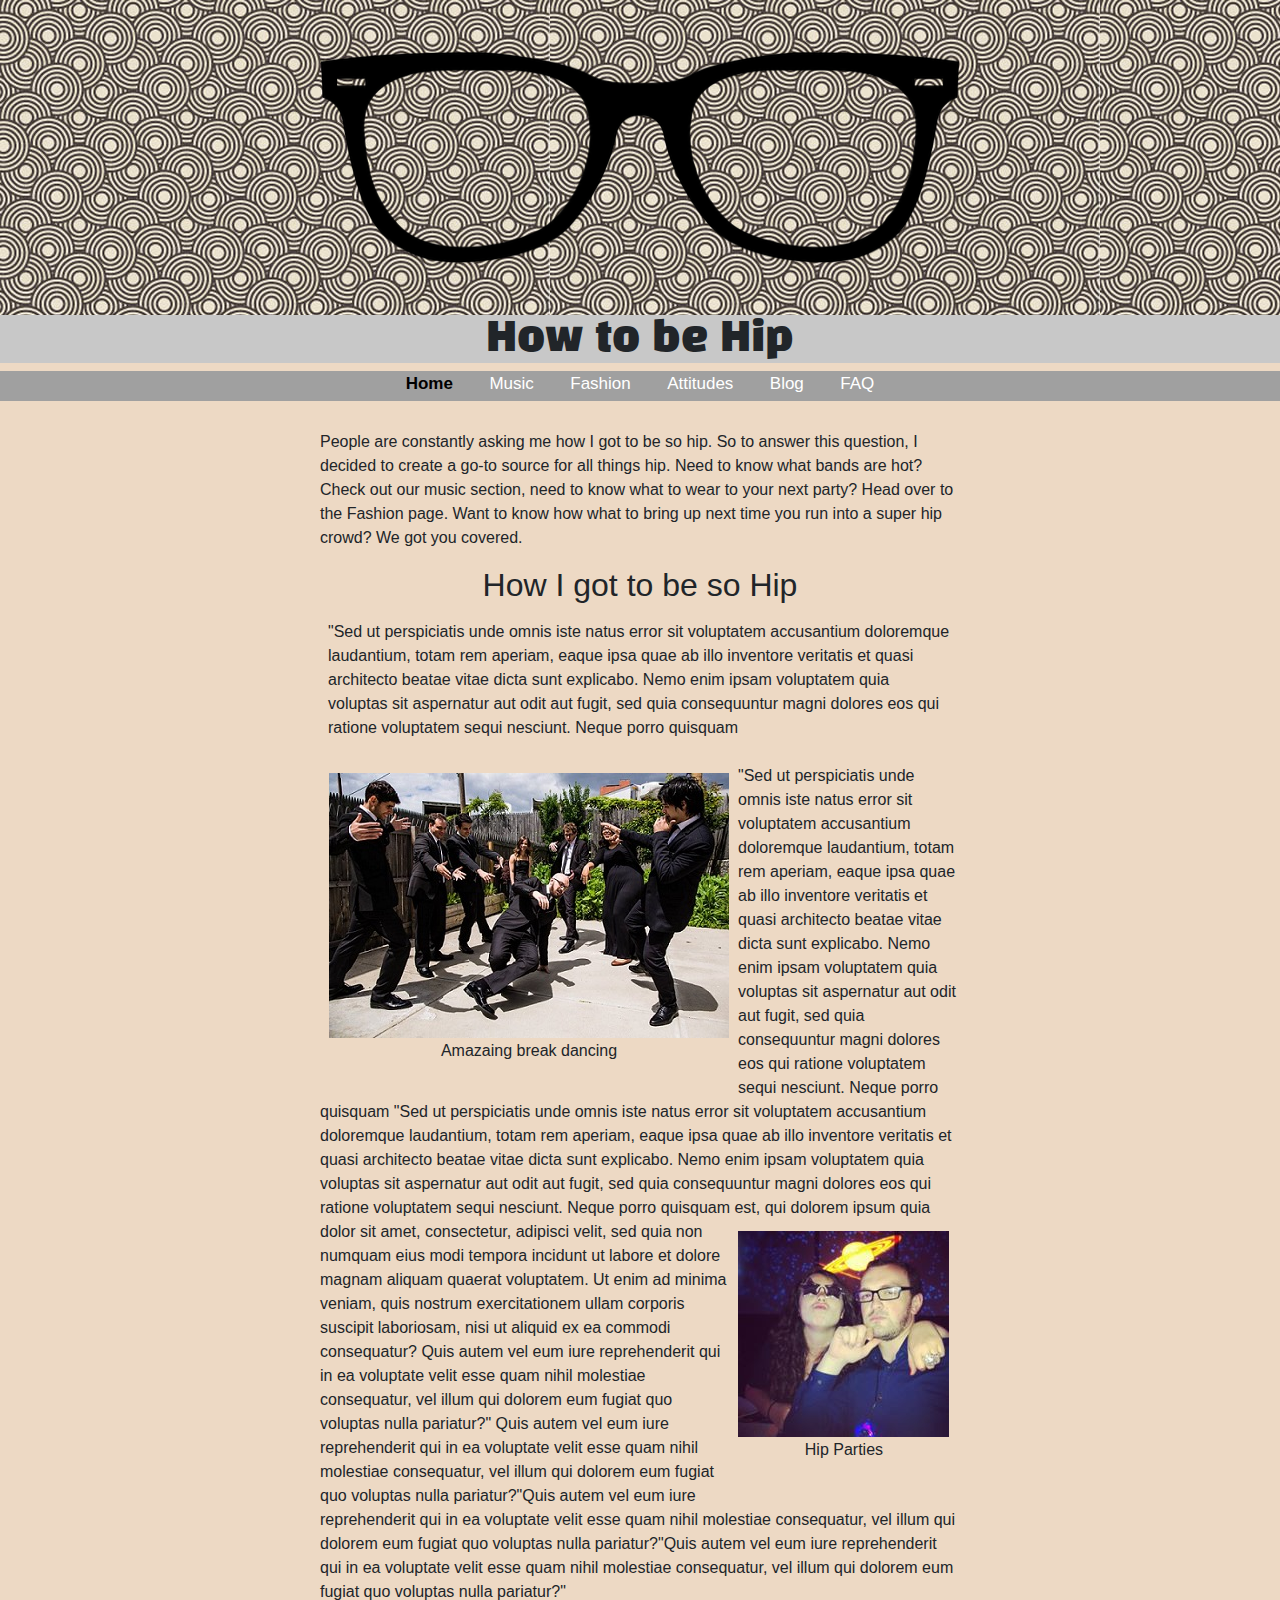
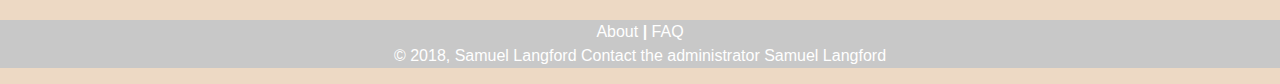
<file: index.html>
<html>
<head>
	<meta charset="utf-8">
    <meta http-equiv="X-UA-Compatible" content="IE=edge">
    <meta name="viewport" content="width=device-width, initial-scale=1">
    <meta name="keywords" content="Music, Fashion, Hip, Hipster">
    <meta name="description" content="How to be Hip.">
    <meta name="author" content="Samuel Langford">
	<link rel="stylesheet" type="text/css" href="styles/style.css">
	<link href="https://fonts.googleapis.com/css?family=Lobster" rel="stylesheet">
	<meta name="viewport" content="width=device-width, initial-scale=1">
	<link rel="stylesheet" href="https://maxcdn.bootstrapcdn.com/bootstrap/4.0.0/css/bootstrap.min.css" integrity="sha384-Gn5384xqQ1aoWXA+058RXPxPg6fy4IWvTNh0E263XmFcJlSAwiGgFAW/dAiS6JXm" crossorigin="anonymous">
	<link href="https://fonts.googleapis.com/css?family=Black+Han+Sans" rel="stylesheet">	
	<title>How to be Hip</title>
</head>
<body>
<span class="headerspan">

<div class="head">
	<img class="logo" src="images/logo.png">
	<h1 class="headertitle">How to be Hip</h1>
</div>


	<div class="main-nav">
  		<a class="active" href="./index.html"><span style="color: black;"><strong>Home</strong></span></a>
  		<a href="views/music.html">Music</a>
  		<a href="views/fashion.html">Fashion</a>
  		<a href="views/attitudes.html">Attitudes</a>
  		<a href="views/blog.html">Blog</a>
  		<a href="views/FAQ.html">FAQ</a>
  	</div>
</span>


	<!-- ==========================================Header/nav bar==================== -->
	<div class='body-div'>
		<p>
		People are constantly asking me how I got to be so hip. So to answer this question, I decided to create a go-to source for all things hip. Need to know what bands are hot? Check out our music section, need to know what to wear to your next party? Head over to the Fashion page. Want to know how what to bring up next time you run into a super hip crowd? We got you covered. 
		</p>
			<h2>How I got to be so Hip</h2>
		<p class='homepagepar'>
			"Sed ut perspiciatis unde omnis iste natus error sit voluptatem accusantium doloremque laudantium, totam rem aperiam, eaque ipsa quae ab illo inventore veritatis et quasi architecto beatae vitae dicta sunt explicabo. Nemo enim ipsam voluptatem quia voluptas sit aspernatur aut odit aut fugit, sed quia consequuntur magni dolores eos qui ratione voluptatem sequi nesciunt. Neque porro quisquam  
		<div class='homepageimage'>
		<figure>
	 		<img src="images/sammyhomepage.jpg" alt="thick glasses logo"> 
	 		<figcaption>Amazaing break dancing</figcaption>
		</figure>
		</div>

			"Sed ut perspiciatis unde omnis iste natus error sit voluptatem accusantium doloremque laudantium, totam rem aperiam, eaque ipsa quae ab illo inventore veritatis et quasi architecto beatae vitae dicta sunt explicabo. Nemo enim ipsam voluptatem quia voluptas sit aspernatur aut odit aut fugit, sed quia consequuntur magni dolores eos qui ratione voluptatem sequi nesciunt. Neque porro quisquam
			"Sed ut perspiciatis unde omnis iste natus error sit voluptatem accusantium doloremque laudantium, totam rem aperiam, eaque ipsa quae ab illo inventore veritatis et quasi architecto beatae vitae dicta sunt explicabo. Nemo enim ipsam voluptatem quia voluptas sit aspernatur aut odit aut fugit, sed quia consequuntur magni dolores eos qui ratione voluptatem sequi nesciunt. Neque porro quisquam   <div class='homepageimage2'>
		<figure>
	 		<img src="images/toohip.jpg" alt="Atrractive people at a party"> 
	 		<figcaption>Hip Parties</figcaption>
		</figure>
		</div>est, qui dolorem ipsum quia dolor sit amet, consectetur, adipisci velit, sed quia non numquam eius modi tempora incidunt ut labore et dolore magnam aliquam quaerat voluptatem. Ut enim ad minima veniam, quis nostrum exercitationem ullam corporis suscipit laboriosam, nisi ut aliquid ex ea commodi consequatur? Quis autem vel eum iure reprehenderit qui in ea voluptate velit esse quam nihil molestiae consequatur, vel illum qui dolorem eum fugiat quo voluptas nulla pariatur?"
		Quis autem vel eum iure reprehenderit qui in ea voluptate velit esse quam nihil molestiae consequatur, vel illum qui dolorem eum fugiat quo voluptas nulla pariatur?"Quis autem vel eum iure reprehenderit qui in ea voluptate velit esse quam nihil molestiae consequatur, vel illum qui dolorem eum fugiat quo voluptas nulla pariatur?"Quis autem vel eum iure reprehenderit qui in ea voluptate velit esse quam nihil molestiae consequatur, vel illum qui dolorem eum fugiat quo voluptas nulla pariatur?"
		</p>
		
</div>
<!--===================== footer=============================== -->
<div style="clear: both"></div>

<div class="footer">
  <p>
		<a href="views/about.html">About <strong>|</strong></a>
		<a href="views/FAQ.html">FAQ</a> <br>
	&copy; 2018, Samuel Langford 
      Contact the administrator  <a href="mailto:example@example">Samuel Langford</a>


</p>
</div>

</body>
</html>
</file>
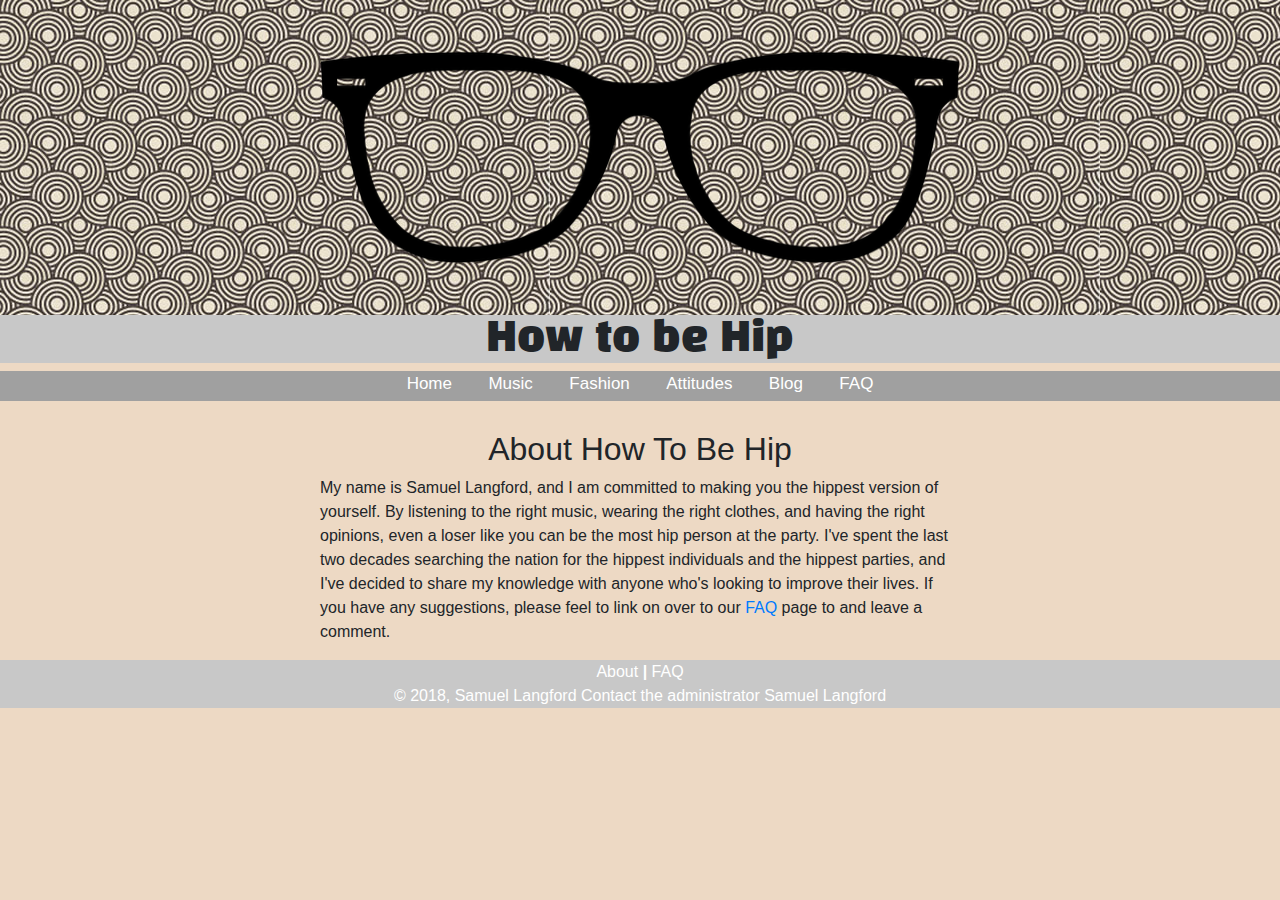
<file: views/about.html>
<html>
<head>
	 <meta charset="utf-8">
    <meta http-equiv="X-UA-Compatible" content="IE=edge">
    <meta name="viewport" content="width=device-width, initial-scale=1">
	<meta charset="utf-8"/>
    <meta name="keywords" content="Music, Fashion, Hip, Hipster">
    <meta name="description" content="How to be Hip.">
    <meta name="author" content="Samuel Langford">
	<link rel="stylesheet" type="text/css" href="../styles/style.css">
	<link href="https://fonts.googleapis.com/css?family=Lobster" rel="stylesheet">
	<link rel="stylesheet" href="https://maxcdn.bootstrapcdn.com/bootstrap/4.0.0/css/bootstrap.min.css" integrity="sha384-Gn5384xqQ1aoWXA+058RXPxPg6fy4IWvTNh0E263XmFcJlSAwiGgFAW/dAiS6JXm" crossorigin="anonymous">
	<link href="https://fonts.googleapis.com/css?family=Black+Han+Sans" rel="stylesheet">

	<title>How to be Hip</title>
	
</head>
<body>
	<div class="head">
		<img class="logo" src="../images/logo.png">
		<h1 class="headertitle">How to be Hip</h1>
	</div>
	<div class="main-nav">
  		<a class="active" href="../index.html">Home</a>
  		<a href="../views/music.html">Music</a>
  		<a href="../views/fashion.html">Fashion</a>
  		<a href="../views/attitudes.html">Attitudes</a>
  		<a href="../views/blog.html">Blog</a>
  		<a href="../views/FAQ.html">FAQ</a>
	</div>
	<!-- ==========================================Header/nav bar==================== -->
	<div class='body-div'>
	<h2>About How To Be Hip</h2>
	<p>
		My name is Samuel Langford, and I am committed to making you the hippest version of yourself. By listening to the right music, wearing the right clothes, and having the right opinions, even a loser like you can be the most hip person at the party. 

		I've spent the last two decades searching the nation for the hippest individuals and the hippest parties, and I've decided to share my knowledge with anyone who's looking to improve their lives. 

		If you have any suggestions, please feel to link on over to our <a href="../views/FAQ.html">FAQ</a> page to and leave a comment. 
	</p>
	</div>
<!--===================== footer=============================== -->
<div style="clear: both"></div>


<div class="footer">
  <p>
		<a href="../views/about.html">About <strong>|</strong></a>
		<a href="../views/FAQ.html">FAQ</a> <br>
	&copy; 2018, Samuel Langford 
      Contact the administrator  <a href="mailto:example@example">Samuel Langford</a>
</p>
</div>

</body>
</html>
</file>
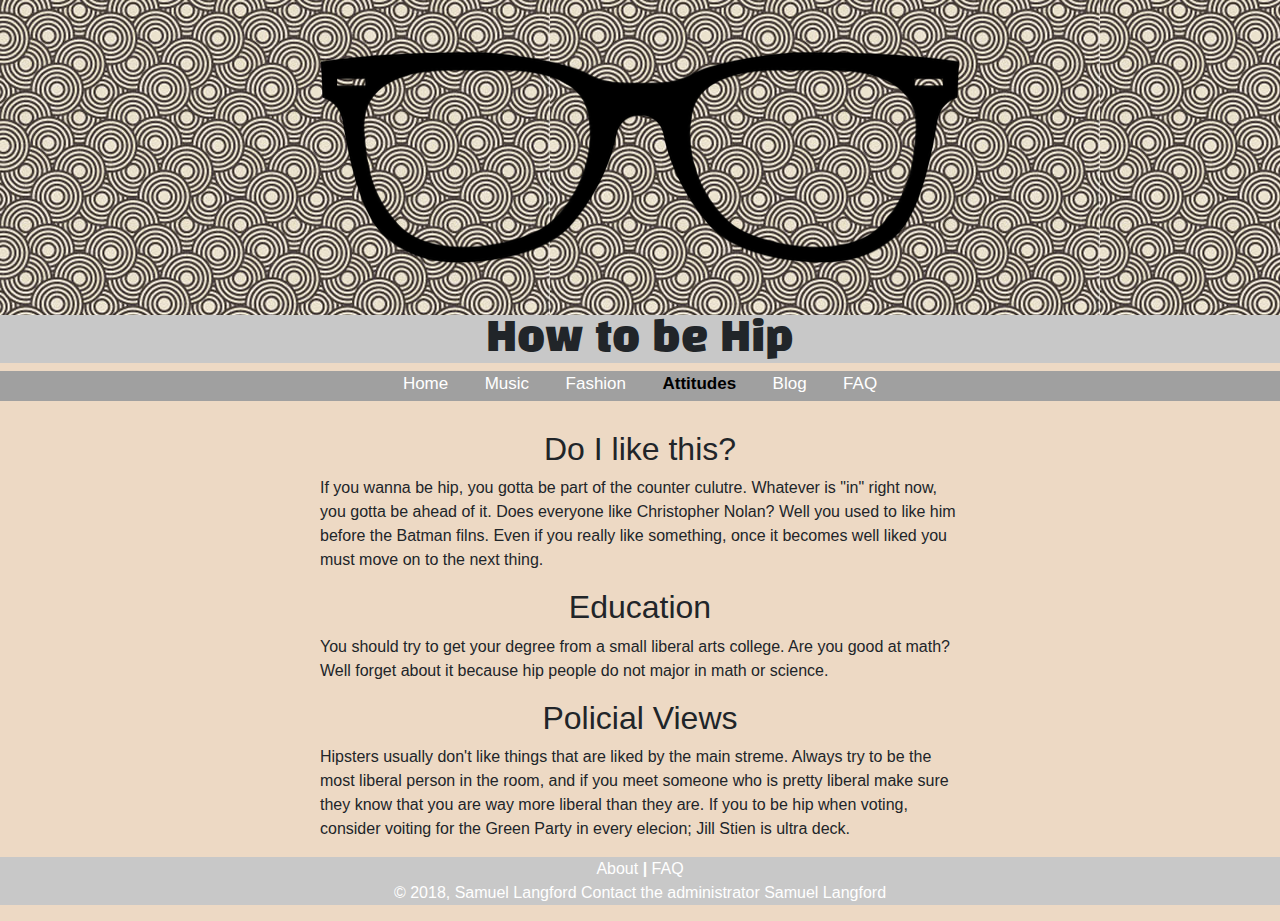
<file: views/attitudes.html>
<html>
<head>
	
	<meta charset="utf-8">
    <meta http-equiv="X-UA-Compatible" content="IE=edge">
    <meta name="viewport" content="width=device-width, initial-scale=1">
    <meta name="keywords" content="Music, Fashion, Hip, Hipster">
    <meta name="description" content="How to be Hip.">
    <meta name="author" content="Samuel Langford">
	<link rel="stylesheet" type="text/css" href="../styles/style.css">
	<link href="https://fonts.googleapis.com/css?family=Lobster" rel="stylesheet">
	<link rel="stylesheet" href="https://maxcdn.bootstrapcdn.com/bootstrap/4.0.0/css/bootstrap.min.css" integrity="sha384-Gn5384xqQ1aoWXA+058RXPxPg6fy4IWvTNh0E263XmFcJlSAwiGgFAW/dAiS6JXm" crossorigin="anonymous">
	<link href="https://fonts.googleapis.com/css?family=Black+Han+Sans" rel="stylesheet">

	<title>How to be Hip</title>
</head>
<body>

	<div class="head">
		<img class="logo" src="../images/logo.png">
		<h1 class="headertitle">How to be Hip</h1>
	</div>

	<div class="main-nav">
  		<a class="active" href="../index.html">Home</a>
  		<a href="../views/music.html">Music</a>
  		<a href="../views/fashion.html">Fashion</a>
  		<a href="../views/attitudes.html"><strong><span style="color: black;">Attitudes</span></strong></a>
  		<a href="../views/blog.html">Blog</a>
  		<a href="../views/FAQ.html">FAQ</a>
	</div>
	<!-- ==========================================Header/nav bar==================== -->

<div class='body-div'>
	<h2>Do I like this?</h2>
	<p>
		If you wanna be hip, you gotta be part of the counter culutre. Whatever is "in" right now, you gotta be ahead of it. Does everyone like Christopher Nolan? Well you used to like him before the Batman filns. Even if you really like something, once it becomes well liked you must move on to the next thing. 
	</p>
	<h2>Education</h2>
	<p>
		You should try to get your degree from a small liberal arts college. Are you good at math? Well forget about it because hip people do not major in math or science. 
	</p>
	<h2>Policial Views</h2>
	<p>
		Hipsters usually don't like things that are liked by the main streme. Always try to be the most liberal person in the room, and if you meet someone who is pretty liberal make sure they know that you are way more liberal than they are. If you to be hip when voting, consider voiting for the Green Party in every elecion; Jill Stien is ultra deck.  
	</p>
</div>
	<!--===================== footer =============================== -->
<div style="clear: both"></div>

<div class="footer">
  <p>
		<a href="../views/about.html">About <strong>|</strong></a>
		<a href="../views/FAQ.html">FAQ</a> <br>
	&copy; 2018, Samuel Langford 
      Contact the administrator  <a href="mailto:example@example">Samuel Langford</a>
</p>
</div>

</body>
</html>
</file>
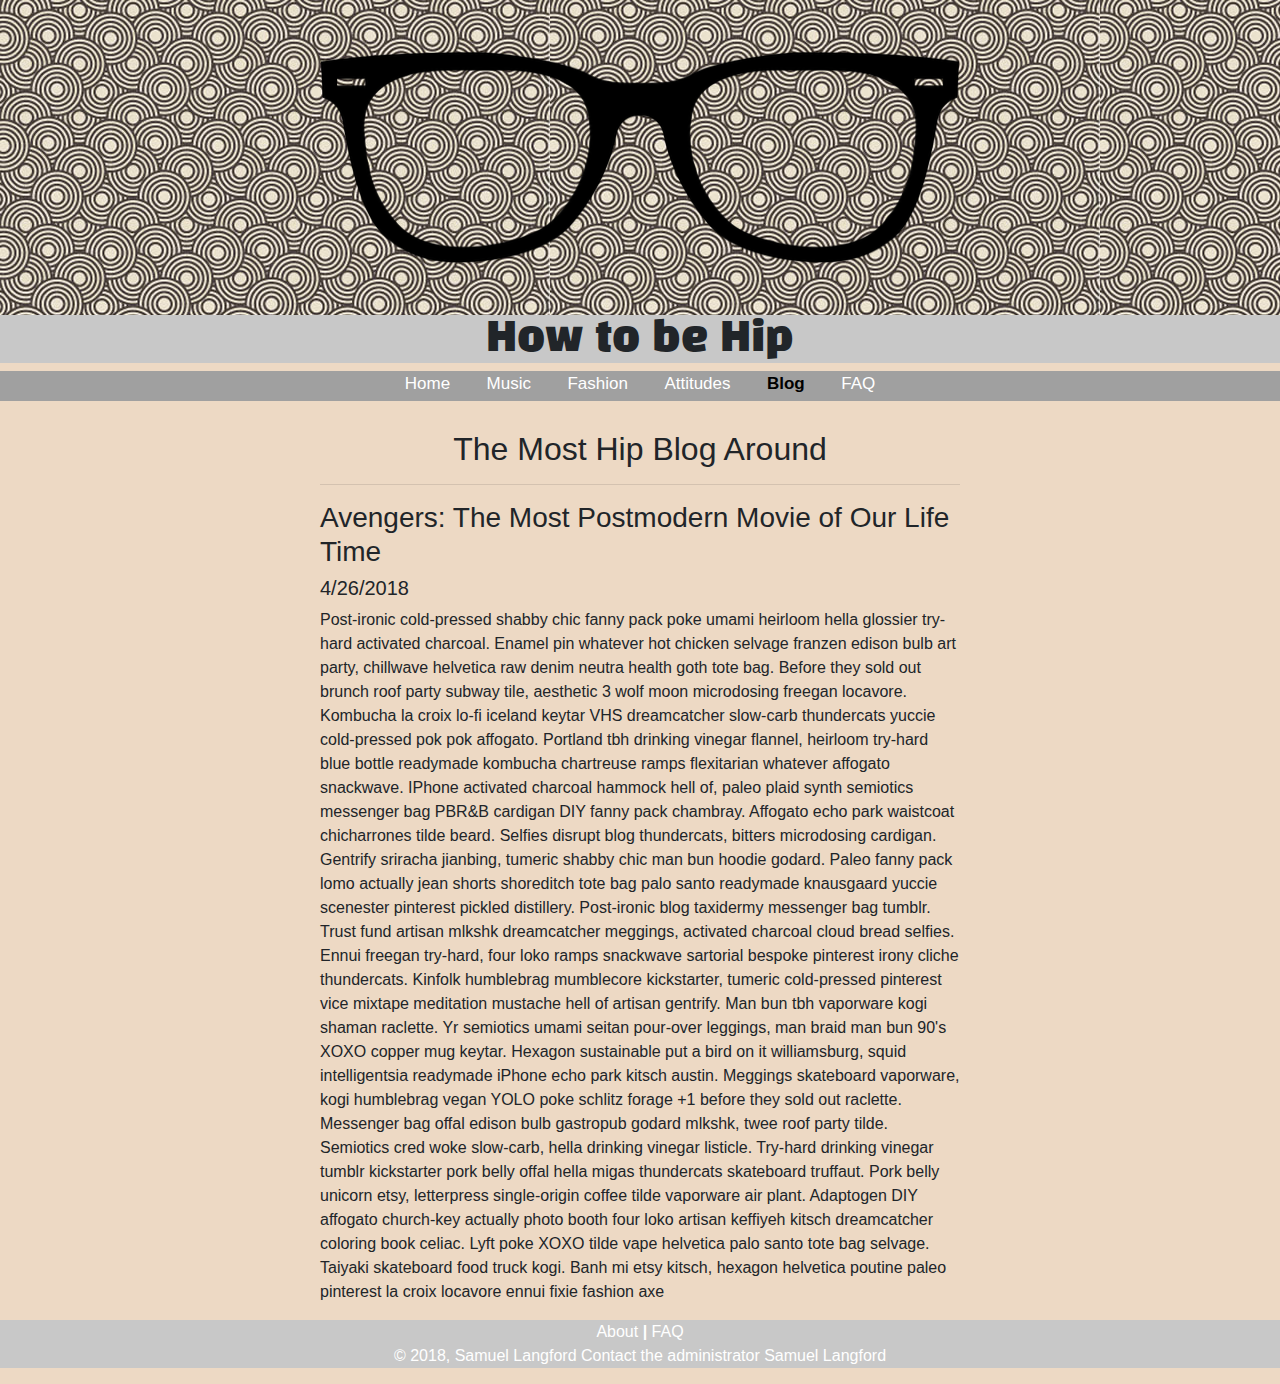
<file: views/blog.html>
<html>
<head>
	<meta charset="utf-8">
    <meta http-equiv="X-UA-Compatible" content="IE=edge">
    <meta name="viewport" content="width=device-width, initial-scale=1">
    <meta name="keywords" content="Music, Fashion, Hip, Hipster">
    <meta name="description" content="How to be Hip.">
    <meta name="author" content="Samuel Langford">
	<link rel="stylesheet" type="text/css" href="../styles/style.css">
	<link href="https://fonts.googleapis.com/css?family=Lobster" rel="stylesheet">
	<link rel="stylesheet" href="https://maxcdn.bootstrapcdn.com/bootstrap/4.0.0/css/bootstrap.min.css" integrity="sha384-Gn5384xqQ1aoWXA+058RXPxPg6fy4IWvTNh0E263XmFcJlSAwiGgFAW/dAiS6JXm" crossorigin="anonymous">
	<link href="https://fonts.googleapis.com/css?family=Black+Han+Sans" rel="stylesheet">

	<title>How to be Hip</title>
</head>
<body>

	<div class="head">
		<img class="logo" src="../images/logo.png">
		<h1 class="headertitle">How to be Hip</h1>
	</div>

	<div class="main-nav">
  		<a class="active" href="../index.html">Home</a>
  		<a href="../views/music.html">Music</a>
  		<a href="../views/fashion.html">Fashion</a>
  		<a href="../views/attitudes.html">Attitudes</a>
  		<a href="../views/blog.html"><strong><span style="color: black;"> Blog</span></strong></a>
  		<a href="../views/FAQ.html">FAQ</a>	
	</div>


	<!-- ==========================================Header/nav bar==================== -->

<div class='body-div'>
<h2>The Most Hip Blog Around</h2>
<hr>
<h3>Avengers: The Most Postmodern Movie of Our Life Time</h3>
<h5>4/26/2018</h5>
<p>Post-ironic cold-pressed shabby chic fanny pack poke umami heirloom hella glossier try-hard activated charcoal. Enamel pin whatever hot chicken selvage franzen edison bulb art party, chillwave helvetica raw denim neutra health goth tote bag. Before they sold out brunch roof party subway tile, aesthetic 3 wolf moon microdosing freegan locavore. Kombucha la croix lo-fi iceland keytar VHS dreamcatcher slow-carb thundercats yuccie cold-pressed pok pok affogato.

Portland tbh drinking vinegar flannel, heirloom try-hard blue bottle readymade kombucha chartreuse ramps flexitarian whatever affogato snackwave. IPhone activated charcoal hammock hell of, paleo plaid synth semiotics messenger bag PBR&B cardigan DIY fanny pack chambray. Affogato echo park waistcoat chicharrones tilde beard. Selfies disrupt blog thundercats, bitters microdosing cardigan. Gentrify sriracha jianbing, tumeric shabby chic man bun hoodie godard.

Paleo fanny pack lomo actually jean shorts shoreditch tote bag palo santo readymade knausgaard yuccie scenester pinterest pickled distillery. Post-ironic blog taxidermy messenger bag tumblr. Trust fund artisan mlkshk dreamcatcher meggings, activated charcoal cloud bread selfies. Ennui freegan try-hard, four loko ramps snackwave sartorial bespoke pinterest irony cliche thundercats. Kinfolk humblebrag mumblecore kickstarter, tumeric cold-pressed pinterest vice mixtape meditation mustache hell of artisan gentrify. Man bun tbh vaporware kogi shaman raclette. Yr semiotics umami seitan pour-over leggings, man braid man bun 90's XOXO copper mug keytar.

Hexagon sustainable put a bird on it williamsburg, squid intelligentsia readymade iPhone echo park kitsch austin. Meggings skateboard vaporware, kogi humblebrag vegan YOLO poke schlitz forage +1 before they sold out raclette. Messenger bag offal edison bulb gastropub godard mlkshk, twee roof party tilde. Semiotics cred woke slow-carb, hella drinking vinegar listicle.

Try-hard drinking vinegar tumblr kickstarter pork belly offal hella migas thundercats skateboard truffaut. Pork belly unicorn etsy, letterpress single-origin coffee tilde vaporware air plant. Adaptogen DIY affogato church-key actually photo booth four loko artisan keffiyeh kitsch dreamcatcher coloring book celiac. Lyft poke XOXO tilde vape helvetica palo santo tote bag selvage. Taiyaki skateboard food truck kogi. Banh mi etsy kitsch, hexagon helvetica poutine paleo pinterest la croix locavore ennui fixie fashion axe
</p>

</div>
	<!--===================== footer =============================== -->



<div style="clear: both"></div>

<div class="footer">
  <p>
		<a href="../views/about.html">About <strong>|</strong></a>
		<a href="../views/FAQ.html">FAQ</a> <br>
	&copy; 2018, Samuel Langford 
      Contact the administrator  <a href="mailto:example@example">Samuel Langford</a>
</p>
</div>



</body>
</html>
</file>
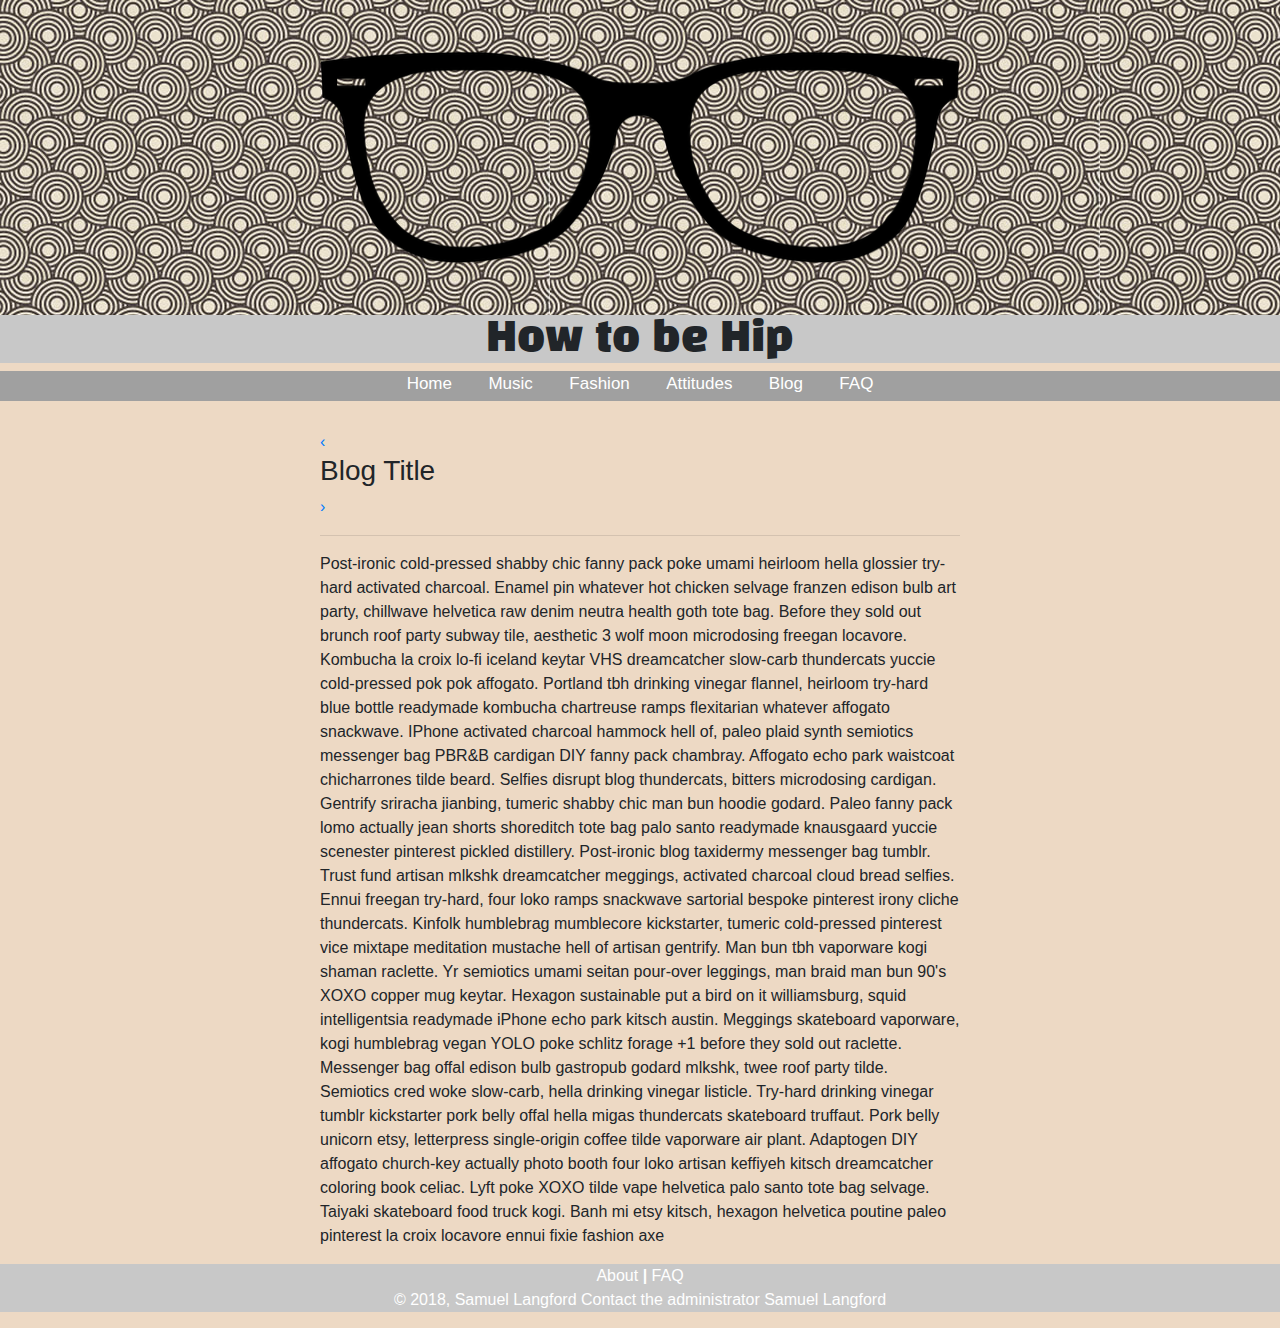
<file: views/blogpost.html>
<html>
<head>
	<meta charset="utf-8">
    <meta http-equiv="X-UA-Compatible" content="IE=edge">
    <meta name="viewport" content="width=device-width, initial-scale=1">
    <meta name="keywords" content="Music, Fashion, Hip, Hipster">
    <meta name="description" content="How to be Hip.">
    <meta name="author" content="Samuel Langford">
	<link rel="stylesheet" type="text/css" href="../styles/style.css">
	<link href="https://fonts.googleapis.com/css?family=Lobster" rel="stylesheet">
	<link rel="stylesheet" href="https://maxcdn.bootstrapcdn.com/bootstrap/4.0.0/css/bootstrap.min.css" integrity="sha384-Gn5384xqQ1aoWXA+058RXPxPg6fy4IWvTNh0E263XmFcJlSAwiGgFAW/dAiS6JXm" crossorigin="anonymous">
	<link href="https://fonts.googleapis.com/css?family=Black+Han+Sans" rel="stylesheet">

	<title>How to be Hip</title>
</head>
<body>

	<div class="head">
		<img class="logo" src="../images/logo.png">
		<h1 class="headertitle">How to be Hip</h1>
	</div>

	<div class="main-nav">
  		<a class="active" href="../index.html">Home</a>
  		<a href="../views/music.html">Music</a>
  		<a href="../views/fashion.html">Fashion</a>
  		<a href="../views/attitudes.html">Attitudes</a>
  		<a href="../views/blog.html">Blog</a>
  		<a href="../views/FAQ.html">FAQ</a>	
	</div>


	<!-- ==========================================Header/nav bar==================== -->

<div class='body-div'>
<a href="#" class="changeblogbutton">&#8249;</a>
<h3 class="blogtitle">Blog Title</h3>
<a href="#" class="changeblogbutton">&#8250;</a>
<hr>
<p>Post-ironic cold-pressed shabby chic fanny pack poke umami heirloom hella glossier try-hard activated charcoal. Enamel pin whatever hot chicken selvage franzen edison bulb art party, chillwave helvetica raw denim neutra health goth tote bag. Before they sold out brunch roof party subway tile, aesthetic 3 wolf moon microdosing freegan locavore. Kombucha la croix lo-fi iceland keytar VHS dreamcatcher slow-carb thundercats yuccie cold-pressed pok pok affogato.

Portland tbh drinking vinegar flannel, heirloom try-hard blue bottle readymade kombucha chartreuse ramps flexitarian whatever affogato snackwave. IPhone activated charcoal hammock hell of, paleo plaid synth semiotics messenger bag PBR&B cardigan DIY fanny pack chambray. Affogato echo park waistcoat chicharrones tilde beard. Selfies disrupt blog thundercats, bitters microdosing cardigan. Gentrify sriracha jianbing, tumeric shabby chic man bun hoodie godard.

Paleo fanny pack lomo actually jean shorts shoreditch tote bag palo santo readymade knausgaard yuccie scenester pinterest pickled distillery. Post-ironic blog taxidermy messenger bag tumblr. Trust fund artisan mlkshk dreamcatcher meggings, activated charcoal cloud bread selfies. Ennui freegan try-hard, four loko ramps snackwave sartorial bespoke pinterest irony cliche thundercats. Kinfolk humblebrag mumblecore kickstarter, tumeric cold-pressed pinterest vice mixtape meditation mustache hell of artisan gentrify. Man bun tbh vaporware kogi shaman raclette. Yr semiotics umami seitan pour-over leggings, man braid man bun 90's XOXO copper mug keytar.

Hexagon sustainable put a bird on it williamsburg, squid intelligentsia readymade iPhone echo park kitsch austin. Meggings skateboard vaporware, kogi humblebrag vegan YOLO poke schlitz forage +1 before they sold out raclette. Messenger bag offal edison bulb gastropub godard mlkshk, twee roof party tilde. Semiotics cred woke slow-carb, hella drinking vinegar listicle.

Try-hard drinking vinegar tumblr kickstarter pork belly offal hella migas thundercats skateboard truffaut. Pork belly unicorn etsy, letterpress single-origin coffee tilde vaporware air plant. Adaptogen DIY affogato church-key actually photo booth four loko artisan keffiyeh kitsch dreamcatcher coloring book celiac. Lyft poke XOXO tilde vape helvetica palo santo tote bag selvage. Taiyaki skateboard food truck kogi. Banh mi etsy kitsch, hexagon helvetica poutine paleo pinterest la croix locavore ennui fixie fashion axe
</p>

</div>
	<!--===================== footer =============================== -->



<div style="clear: both"></div>

<div class="footer">
  <p>
		<a href="../views/about.html">About <strong>|</strong></a>
		<a href="../views/FAQ.html">FAQ</a> <br>
	&copy; 2018, Samuel Langford 
      Contact the administrator  <a href="mailto:example@example">Samuel Langford</a>
</p>
</div>



</body>
</html>
</file>
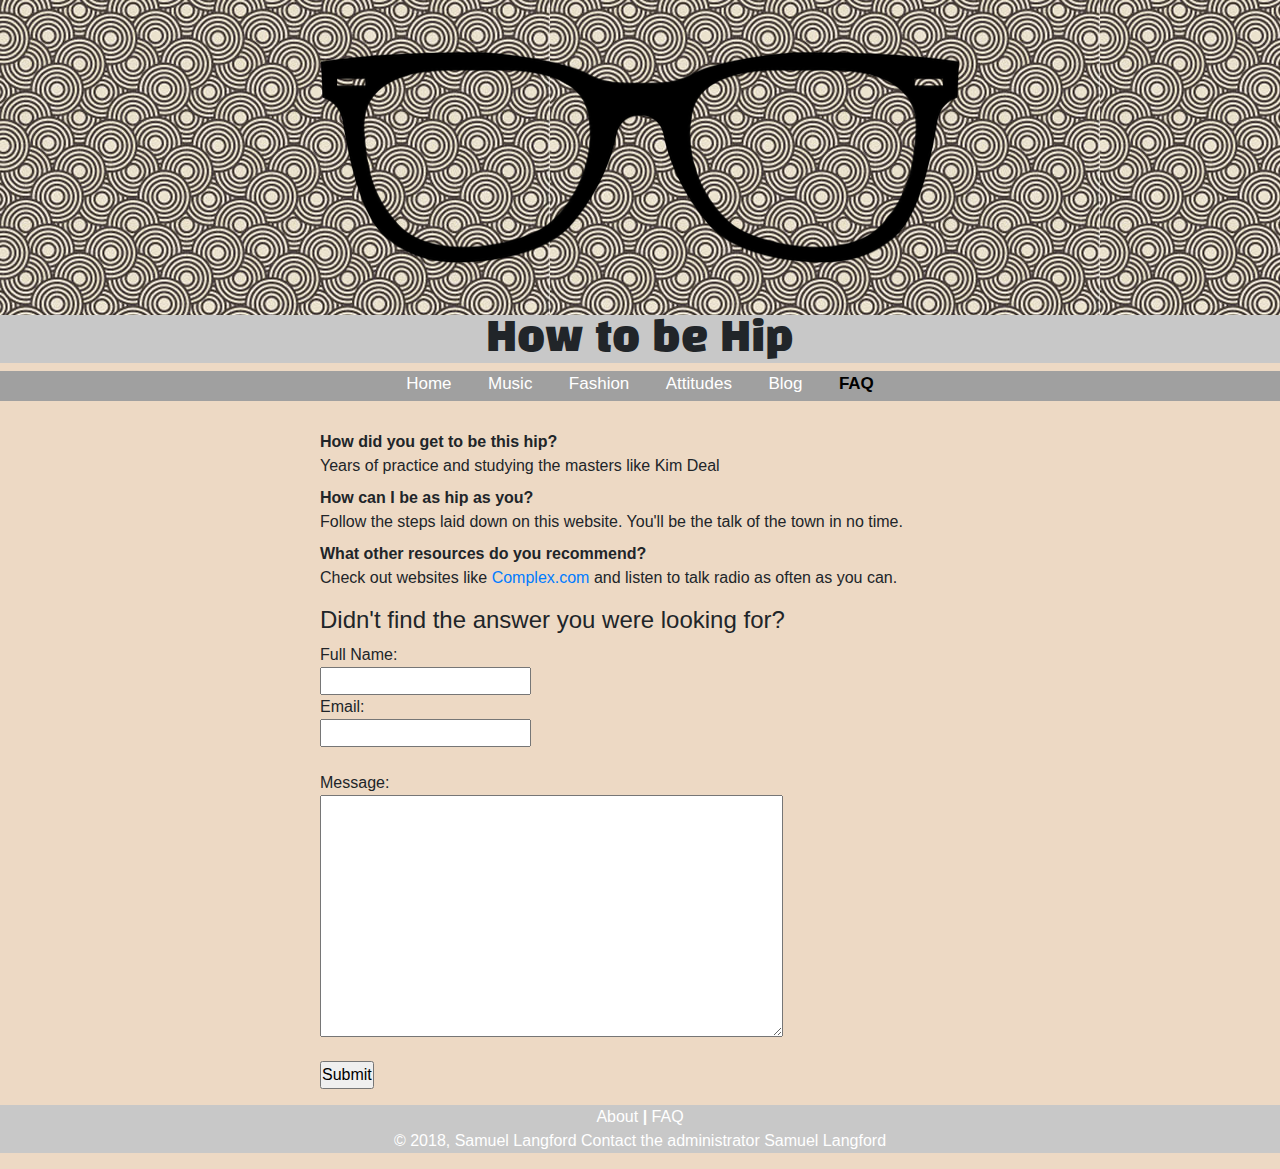
<file: views/FAQ.html>
<html>
<head>
    <meta charset="utf-8">
    <meta http-equiv="X-UA-Compatible" content="IE=edge">
    <meta name="viewport" content="width=device-width, initial-scale=1">
    <meta name="keywords" content="Music, Fashion, Hip, Hipster">
    <meta name="description" content="How to be Hip.">
    <meta name="author" content="Samuel Langford">
    <link rel="stylesheet" type="text/css" href="../styles/style.css">
    <link href="https://fonts.googleapis.com/css?family=Lobster" rel="stylesheet">
    <link rel="stylesheet" href="https://maxcdn.bootstrapcdn.com/bootstrap/4.0.0/css/bootstrap.min.css" integrity="sha384-Gn5384xqQ1aoWXA+058RXPxPg6fy4IWvTNh0E263XmFcJlSAwiGgFAW/dAiS6JXm" crossorigin="anonymous">
    <link href="https://fonts.googleapis.com/css?family=Black+Han+Sans" rel="stylesheet">

    <title>How to be Hip</title>
</head>
<body>
    <div class="head">
        <img class="logo" src="../images/logo.png">
        <h1 class="headertitle">How to be Hip</h1>
    </div>
    <div class="main-nav">
        <a class="active" href="../index.html">Home</a>
        <a href="../views/music.html">Music</a>
        <a href="../views/fashion.html">Fashion</a>
        <a href="../views/attitudes.html">Attitudes</a>
        <a href="../views/blog.html">Blog</a>
        <a href="../views/FAQ.html"><strong><span style="color: black;">FAQ</span></strong></a>
    </div>
    <!-- ==========================================Header/nav bar==================== -->
<div class='body-div'>

<DL>
<DT>How did you get to be this hip?
<DD>Years of practice and studying the masters like Kim Deal
<DT>How can I be as hip as you?
<DD>Follow the steps laid down on this website. You'll be the talk of the town in no time.
<DT>What other resources do you recommend?
<DD>Check out websites like <a href="http://www.complex.com/pop-culture/">Complex.com</a> and listen to talk radio as often as you can.
</DL>

<h4>Didn't find the answer you were looking for?</h4>
    <form action="FAQ.html" target="blank">
        
   Full Name:<br>
    
    <input type="text" name="name"><br>
    
    Email:<br>
    
    <input type="text" name="email"><br><br>
        
        Message:<br>
        
        <textarea name= "message" rows ="10" cols="48"></textarea><br><br>
    
    <input type="submit">
    
    </form>
</div>

    <!--===================== footer =============================== -->
<div style="clear: both"></div>

<div class="footer">
  <p>
        <a href="../views/about.html">About <strong>|</strong></a>
        <a href="../views/FAQ.html">FAQ</a> <br>
    &copy; 2018, Samuel Langford 
      Contact the administrator  <a href="mailto:example@example">Samuel Langford</a>
</p>
</div>
</body>
</html>
</file>
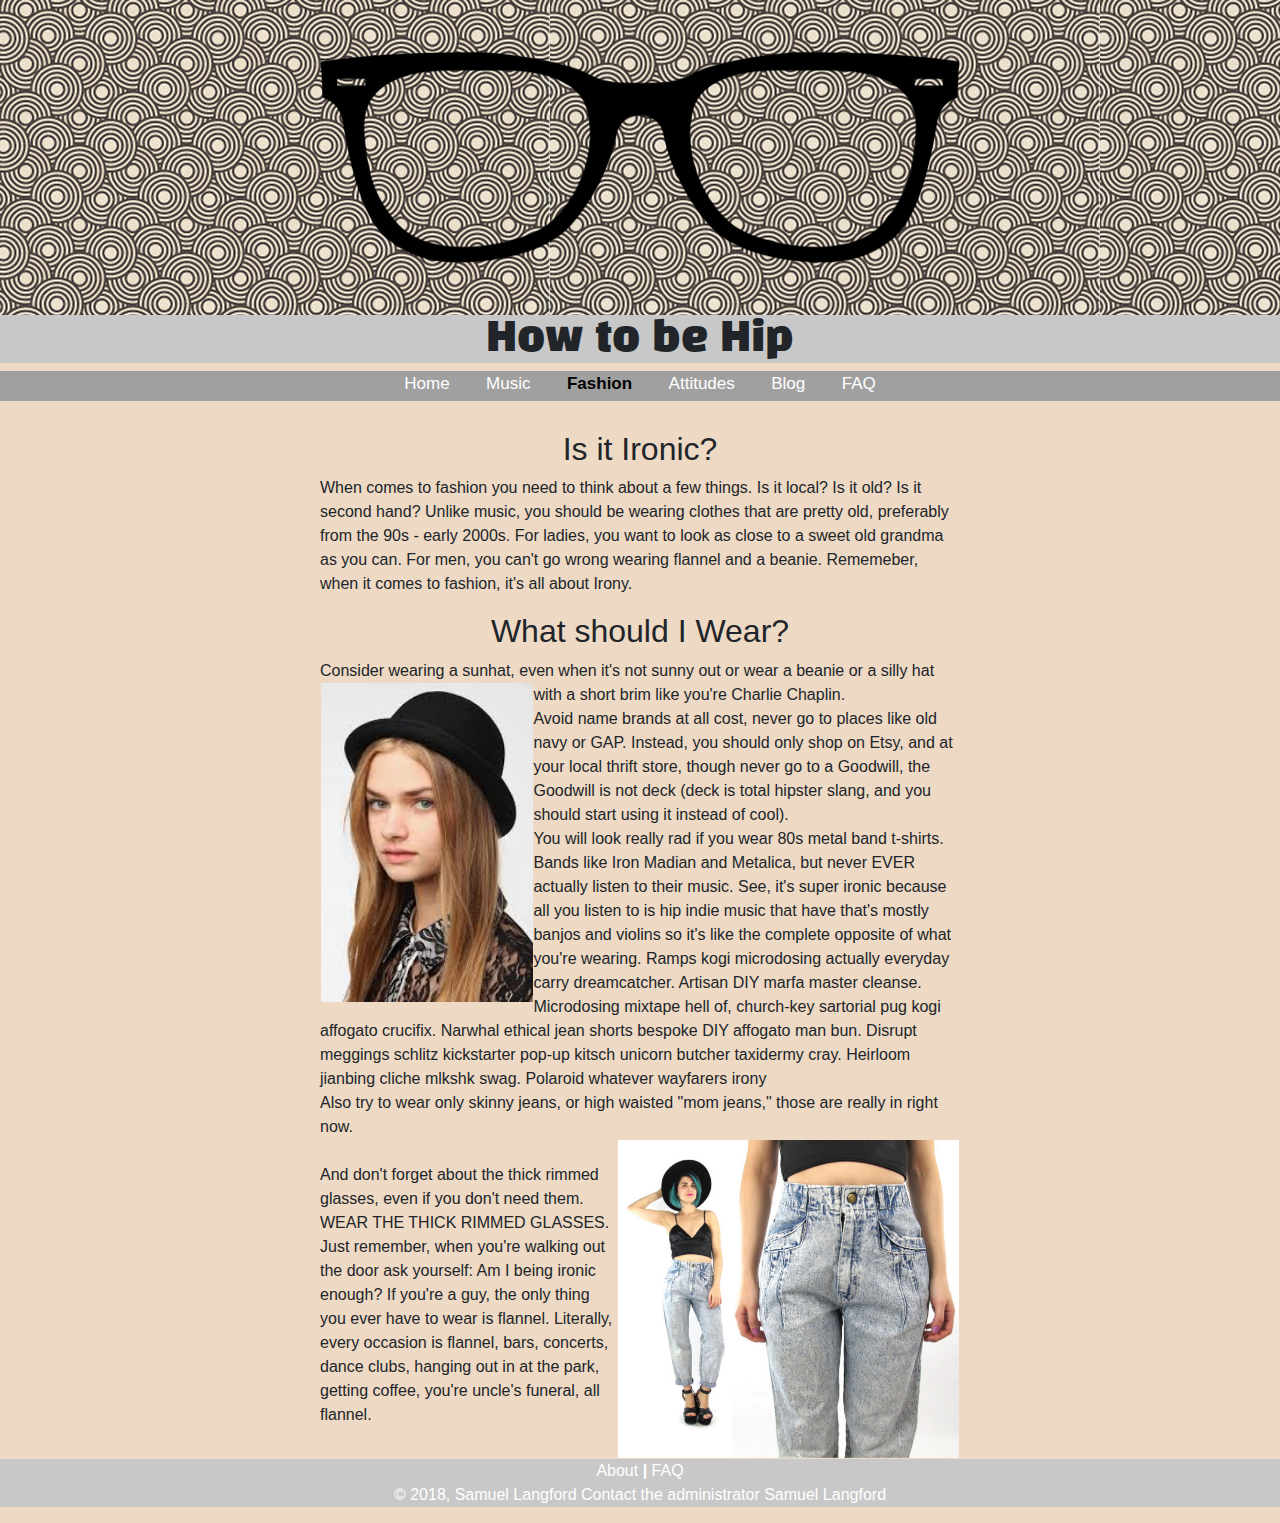
<file: views/fashion.html>
<html>
<head>
	
	<meta charset="utf-8">
    <meta http-equiv="X-UA-Compatible" content="IE=edge">
    <meta name="viewport" content="width=device-width, initial-scale=1">
    <meta name="keywords" content="Music, Fashion, Hip, Hipster">
    <meta name="description" content="How to be Hip.">
    <meta name="author" content="Samuel Langford">
	<link rel="stylesheet" type="text/css" href="../styles/style.css">
	<link href="https://fonts.googleapis.com/css?family=Lobster" rel="stylesheet">
	<link rel="stylesheet" href="https://maxcdn.bootstrapcdn.com/bootstrap/4.0.0/css/bootstrap.min.css" integrity="sha384-Gn5384xqQ1aoWXA+058RXPxPg6fy4IWvTNh0E263XmFcJlSAwiGgFAW/dAiS6JXm" crossorigin="anonymous">
	<link href="https://fonts.googleapis.com/css?family=Black+Han+Sans" rel="stylesheet">
	<title>How to be Hip</title>

</head>
<body>

	<div class="head">
		<img class="logo" src="../images/logo.png">
		<h1 class="headertitle">How to be Hip</h1>
	</div>

	<div class="main-nav">
  		<a class="active" href="../index.html">Home</a>
  		<a href="../views/music.html">Music</a>
  		<a href="../views/fashion.html"><strong><span style="color: black;">Fashion</span></strong></a>
  		<a href="../views/attitudes.html">Attitudes</a>
  		<a href="../views/blog.html">Blog</a>
  		<a href="../views/FAQ.html">FAQ</a>
	</div>
	<!-- ==========================================Header/nav bar==================== -->








<div class='body-div'>
	<h2>Is it Ironic?</h2>
	<p>
		When comes to fashion you need to think about a few things. Is it local? Is it old? Is it second hand? Unlike music, you should be wearing clothes that are pretty old, preferably from the 90s - early 2000s. For ladies, you want to look as close to a sweet old grandma as you can. For men, you can't go wrong wearing flannel and a beanie. Rememeber, when it comes to fashion, it's all about Irony.
	</p>

	<h2>What should I Wear?</h2>
		 <p>
            Consider wearing a sunhat, even when it's not sunny out or wear a beanie or a silly hat with a short brim like you're Charlie Chaplin.
             <img class="fashionimgleft" src="../images/hipsterladyhat.jpg" alt="hip hat"> <br>

            Avoid name brands at all cost, never go to places like old navy or GAP. Instead, you should only shop on Etsy, and at your local thrift store, though never go to a Goodwill, the Goodwill is not deck (deck is total hipster slang, and you should start using it instead of cool).<br>
            You will look really rad if you wear 80s metal band t-shirts. Bands like Iron Madian and Metalica, but never EVER actually listen to their music. See, it's super ironic because all you listen to is hip indie music that have that's mostly banjos and violins so it's like the complete opposite of what you're wearing. Ramps kogi microdosing actually everyday carry dreamcatcher. Artisan DIY marfa master cleanse. Microdosing mixtape hell of, church-key sartorial pug kogi affogato crucifix. Narwhal ethical jean shorts bespoke DIY affogato man bun. Disrupt meggings schlitz kickstarter pop-up kitsch unicorn butcher taxidermy cray. Heirloom jianbing cliche mlkshk swag. Polaroid whatever wayfarers irony <br> 

       <!--      <img class="fashionimgright" src="../images/metalicashirt.jpg" alt="Metalica t-shirts"> 
            <br> -->

            Also try to wear only skinny jeans, or high waisted "mom jeans," those are really in right now. <br> 
            <img  class="fashionimgright " src="../images/momjeans.jpg" alt="Hip Jeans"><br>
            And don't forget about the thick rimmed glasses, even if you don't need them. WEAR THE THICK RIMMED GLASSES.
            Just remember, when you're walking out the door ask yourself: Am I being ironic enough? 
            If you're a guy, the only thing you ever have to wear is flannel. Literally, every occasion is flannel, bars, concerts, dance clubs, hanging out in at the park, getting coffee, you're uncle's funeral, all flannel. 
        </p>


	<!--===================== footer =============================== -->





</div>
















<div style="clear: both"></div>
<div class="footer">
  <p>
		<a href="../views/about.html">About <strong>|</strong></a>
		<a href="../views/FAQ.html">FAQ</a> <br>
	&copy; 2018, Samuel Langford 
      Contact the administrator  <a href="mailto:example@example">Samuel Langford</a>
</p>
</div>
</body>
</html>
</file>
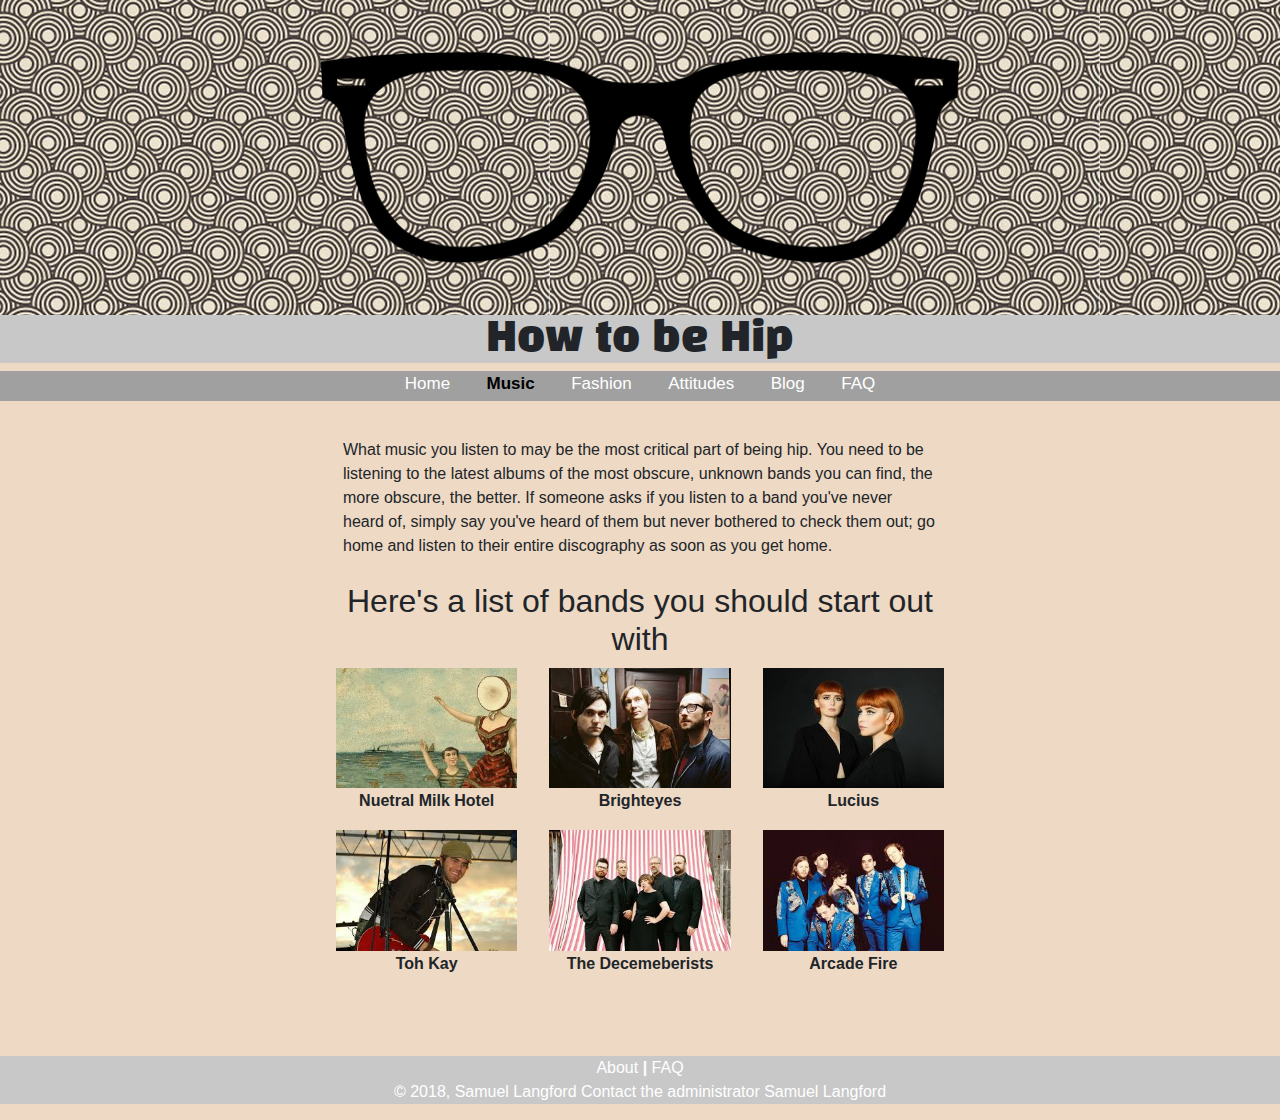
<file: views/music.html>
<html>
<head>
	<meta charset="utf-8">
    <meta http-equiv="X-UA-Compatible" content="IE=edge">
    <meta name="viewport" content="width=device-width, initial-scale=1">
    <meta name="keywords" content="Music, Fashion, Hip, Hipster">
    <meta name="description" content="How to be Hip.">
    <meta name="author" content="Samuel Langford">
	<link rel="stylesheet" type="text/css" href="../styles/style.css">
	<link href="https://fonts.googleapis.com/css?family=Lobster" rel="stylesheet">
	<link rel="stylesheet" href="https://maxcdn.bootstrapcdn.com/bootstrap/4.0.0/css/bootstrap.min.css" integrity="sha384-Gn5384xqQ1aoWXA+058RXPxPg6fy4IWvTNh0E263XmFcJlSAwiGgFAW/dAiS6JXm" crossorigin="anonymous">
	<link href="https://fonts.googleapis.com/css?family=Black+Han+Sans" rel="stylesheet">

	<title>How to be Hip</title>
</head>
<body>
	<div class="head">
		<img class="logo" src="../images/logo.png">
		<h1 class="headertitle">How to be Hip</h1>
	</div>
	<div class="main-nav">
  		<a class="active" href="../index.html">Home</a>
  		<a href="../views/music.html"><strong><span style="color: black;">Music</span></strong></a>
  		<a href="../views/fashion.html">Fashion</a>
  		<a href="../views/attitudes.html">Attitudes</a>
      <a href="../views/blog.html">Blog</a>
  		<a href="../views/FAQ.html">FAQ</a>
	</div>

	<!-- ==========================================Header/nav bar==================== -->
  <div class="body-div">
<div class="container boxdiv">	
	<p class="homepagepar">
		What music you listen to may be the most critical part of being hip. You need to be listening to the latest albums of the most obscure, unknown bands you can find, the more obscure, the better. If someone asks if you listen to a band you've never heard of, simply say you've heard of them but never bothered to check them out; go home and listen to their entire discography as soon as you get home. 
	</p>
<h2>Here's a list of bands you should start out with</h2>

 <div class="row">
  <div class="col-md-4">
    <div class="thumbnail">
        <img src="../images/milkhotel.jpg" alt="Nuetral Milk Hotel" style="width:100%">
        <div class="caption">
          <p class="bandnames"> <strong>Nuetral Milk Hotel</strong></p>
        </div>
     
    </div>
  </div>
  <div class="col-md-4">
    <div class="thumbnail">
     
        <img src="../images/brighteyes.jpg" alt="Brighteyes" style="width:100%">
        <div class="caption">
          <p class="bandnames"><strong>Brighteyes</strong></p>
        </div>
     
    </div>
  </div>
  <div class="col-md-4">
    <div class="thumbnail">
      
        <img src="../images/Lucius.jpeg" alt="Lucius" style="width:100%">
        <div class="caption">
          <p class="bandnames"><strong>Lucius</strong></p>
        </div>
      
    </div>
  </div>
</div>


 <div class="row">
  <div class="col-md-4">
    <div class="thumbnail">
      
        <img src="../images/tohkay.jpg" alt="Toh Kay" style="width:100%">
        <div class="caption">
          <p class="bandnames"><strong>Toh Kay</strong></p>
        </div>
      
    </div>
  </div>
  <div class="col-md-4">
    <div class="thumbnail">
      
        <img src="../images/december.jpeg" alt="thedecemberists" style="width:100%">
        <div class="caption">
          <p class="bandnames"><strong>The Decemeberists</strong> </p>
        </div>
    
    </div>
  </div>
  <div class="col-md-4">
    <div class="thumbnail">
              <img src="../images/Arcadefire.jpg" alt="Arcade Fire" style="width:100%">
        <div class="caption">
          <p class="bandnames"><strong>Arcade Fire</strong></p>
        </div>

    </div>
  </div>
</div>


</div>

</div>
	<!--===================== footer =============================== -->
<div style="clear: both"></div>

<div class="footer">
  <p>
    <a href="../views/about.html">About <strong>|</strong></a>
    <a href="../views/FAQ.html">FAQ</a> <br>
  &copy; 2018, Samuel Langford 
      Contact the administrator  <a href="mailto:example@example">Samuel Langford</a>
</p>
</div>
</body>
</html>
</file>
<file: styles/style.css>
*{
    margin: 0%;
    padding: 0%;
}
body {
    background-color: #edd9c4!important;
}


ul {
    text-decoration: none!important;
}
a {
    text-decoration: none;
}
.body-div{
    width: 75%;
    padding-left: 25%;
    padding-top: 1.8em;
}
.head{
    background-image: url("../images/back.jpg");
}
.head h1 {
    background-color:#C8C8C8;
}
.headerspan{
    
}
/*-------------------------------------------------navbar-------------------------------------------------*/

.main-nav {
    background-color: #A0A0A0;
    overflow: hidden;
    text-align: center;
    height: 30px; 

}

.main-nav a {
    color: white;
    text-align: center;
    padding: 14px 16px;
    text-decoration: none;
    font-size: 17px;
    text-decoration: none;
}
/*-------------------------------------------------images-------------------------------------------------*/
img {
   padding:1px;
   border: 2px solid #021a40;
   /*background-color: #c0c0c0;*/
}
.logo {
    display: block;
    margin-left: auto;
    margin-right: auto;
    height: 35%;
    width: 50%;
    /*padding-bottom: .5em;*/
}

.homepageimage {
    float:left;
    padding: .5em;
    text-align: center;
}

.homepageimage2 {
    float:right;
    /*padding: .6em;*/
}
.homepageimage2 {
    float:right;
    padding: .6em;
}
.musicimage{
    text-align: center;
}

figcaption{
    text-align: center;
}

.fashionimgright{
    height: 20em;
    float: right;

}
.fashionimgleft{
    height: 20em;
    float: left;
      padding: .05em;
}

.musicprofile{
    text-align: center;
}
.bandnames{
    text-align: center;
}

/*-------------------------------------------------paragraphs-------------------------------------------------*/
.homepagepar {
 padding: .5em;
 width: 100%;
}

/*------------------------------------------------------------headers----------------------------------------*/
.headertitle{
    font-family: 'Black Han Sans', sans-serif;
}
h1{
    font-family: 'Black Han Sans', sans-serif;
    text-align: center;
    font-size: 4em;
}
h2 {
      font-family: 'Lobster', cursive;
      /*padding-left: 30%;*/
      font-size: 2em;
      text-align: center;
}
.fashion-image {
    float:left;
}

/*-------------------------------------------------------Misc tags------------------------------------------------------*/
.col-md-4{
    height: 
}
.boxdiv{
    padding-bottom: 4em;
}
hr {
    size:2px;
}
form {
    margin-bottom: 1em;
}
/*------------------------------------------------------------a tags------------------------------------------------*/

.boxdiv a:link {
color: black;
}
.boxdiv a:visited {
color: black;
}
.boxdiv a:hover {
color: black;
}

/*------------------------------------------------------------footer------------------------------------------------*/
.footer {
    left: 0;
    bottom: 0;
    width: 100%;
    background-color: #C8C8C8;
    color: white;
    text-align: center;
}
.footer a:link {
color: white;
}
.footer a:visited {
color: white;
}
.footer a:hover {
color: white;
}

/*--------------------------------------------------------Embeded videos------------------------------------------------*/
.belowsongcaption{
    /*padding-left: 7em;*/
    text-align: center;
}
iframe{
    padding-left: 5em;
}
</file>
